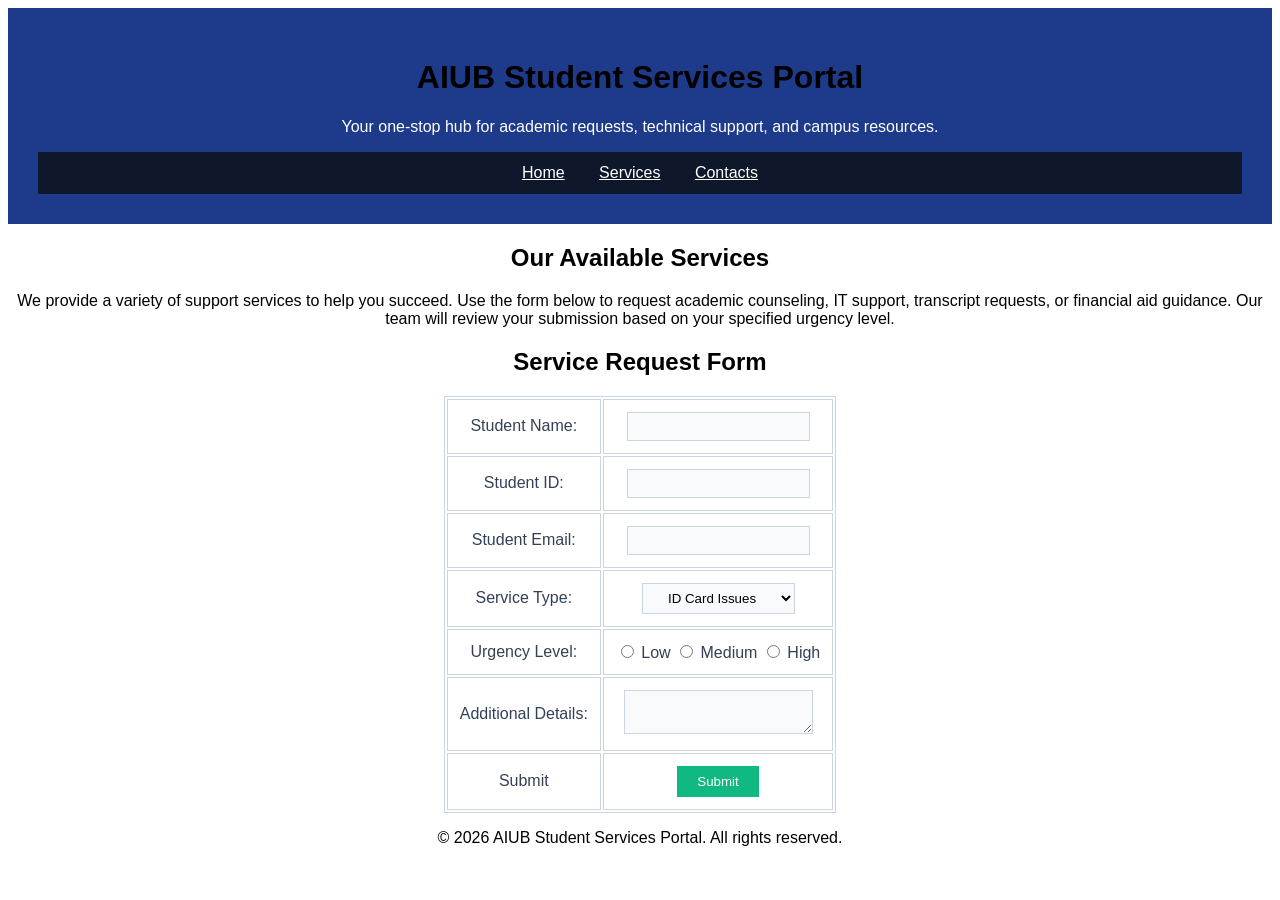
<file: Mid/CSS Lab Task/index.html>
<!DOCTYPE html>

<html>
    <head>
        <title>AIUB Portal</title>
        <meta name="author" content="Emad">
        <meta name="description" content="AIUB Portal for Digital Service Requests">
        <link rel="stylesheet" type="text/css" href="style.css">
    </head>

    <body>
        <header>
            <h1>AIUB Student Services Portal</h1>
            <p id="headerDesc">Your one-stop hub for academic requests, technical support, and campus resources.</p>

            <nav>
                <a href="#">Home</a>
                <a href="#">Services</a>
                <a href="#">Contacts</a>
            </nav>
        </header>

        <main>
            <h2>Our Available Services</h2>
            <p>We provide a variety of support services to help you succeed. Use the form below to request academic counseling, IT support, transcript requests, or financial aid guidance. Our team will review your submission based on your specified urgency level.</p>

            <h2>Service Request Form</h2>
            <form>
                <table>
                    <tr>
                        <td>Student Name:</td>
                        <td><input type="text" required></td>
                    </tr>

                    <tr>
                        <td>Student ID:</td>
                        <td><input type="text" maxlength="10" required></td>
                    </tr>

                    <tr>
                        <td>Student Email:</td>
                        <td><input type="email" required></td>
                    </tr>

                    <tr>
                        <td>Service Type:</td>
                        <td>
                            <select>
                                <option>ID Card Issues</option>
                                <option>Transcript Requests</option>
                                <option>General Inquiries</option>
                            </select>
                        </td>
                    </tr>

                    <tr>
                        <td>Urgency Level:</td>
                        <td>
                            <input type="radio" name="urgencyLevel"> Low
                            <input type="radio" name="urgencyLevel"> Medium
                            <input type="radio" name="urgencyLevel"> High
                        </td>
                    </tr>

                    <tr>
                        <td>Additional Details:</td>
                        <td><textarea name="additionalDetails"></textarea></td>
                    </tr>

                    <tr>
                        <td>Submit</td>
                        <td><input type="submit"></td>
                    </tr>
                </table>
            </form>
        </main>

        <footer>
            <p>&copy; 2026 AIUB Student Services Portal. All rights reserved.</p>
        </footer>

    </body>
</html>
</file>
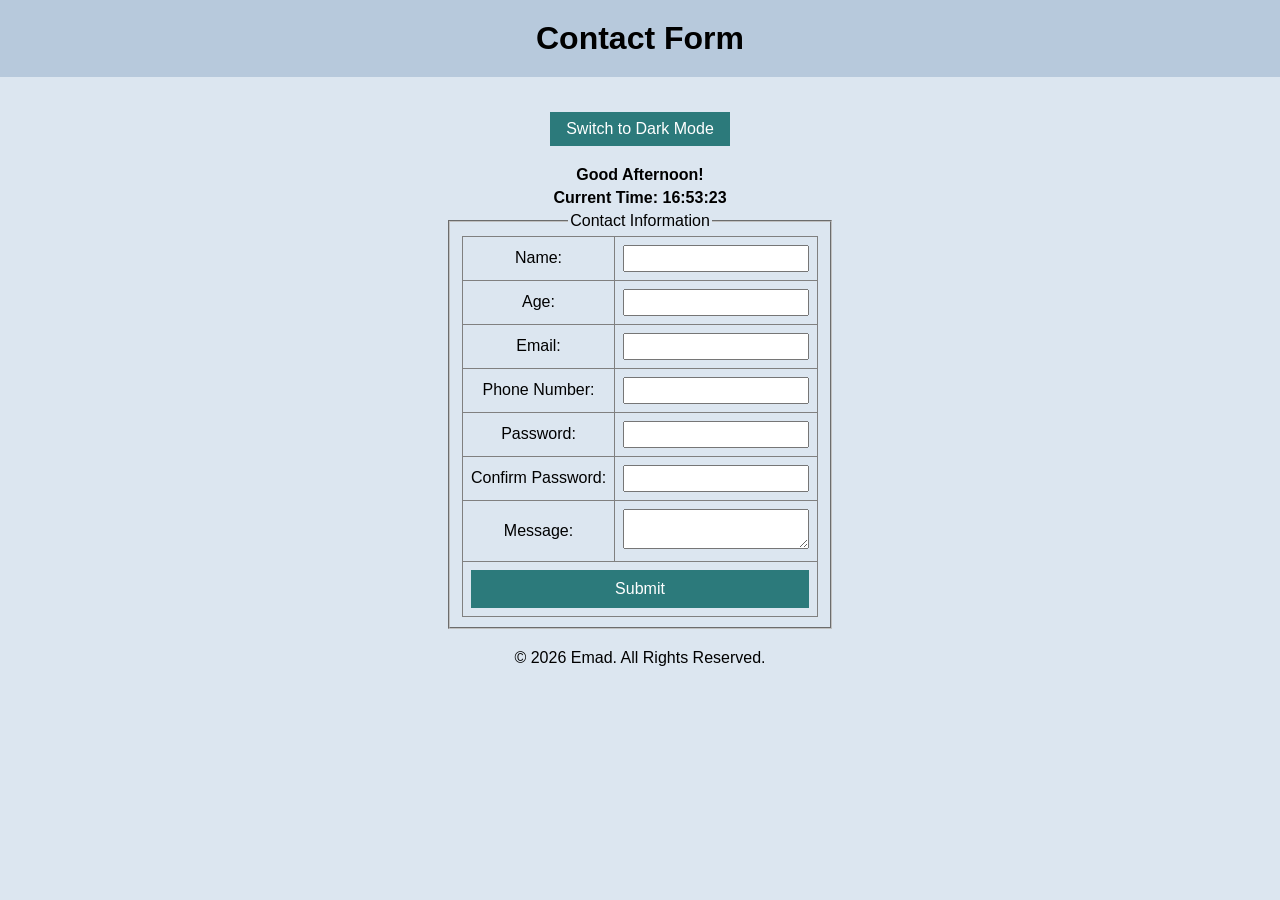
<file: Mid/JS Lab Task/index.html>
<!DOCTYPE html>
<html>
    <head>
        <title>Contact Form</title>
        <meta name="author" content="Emad">
        <meta name="description" content="Contact Form">
        <link rel="stylesheet" type="text/css" href="style.css">
        <script src="script.js"></script>
    </head>

    <body onload="startClock()">
        <h1>Contact Form</h1>
        <button id="switchBtn" onclick="ToggleMode()">Switch to Dark Mode</button>
        <p id="greeting"></p>
        <p id="clock"></p>

        <form onsubmit="handleSubmit()">
            <fieldset>
                <legend>Contact Information</legend>

                    <table border="1">
                    <tr>
                        <td><label>Name:</label></td>
                        <td><input type="text" id="name" class="input-field"></td>
                    </tr>

                    <tr>
                        <td><label>Age:</label></td>
                        <td><input type="number" id="age" class="input-field"></td>
                    </tr>

                    <tr>
                        <td><label>Email:</label></td>
                        <td><input type="email" id="email" class="input-field"></td>
                    </tr>

                    <tr>
                        <td><label>Phone Number:</label></td>
                        <td><input type="tel" id="phone" class="input-field"></td>
                    </tr>

                    <tr>
                        <td><label>Password:</label></td>
                        <td><input type="password" id="password" class="input-field"></td>
                    </tr>

                    <tr>
                        <td><label>Confirm Password:</label></td>
                        <td><input type="password" id="confirmPassword" class="input-field"></td>
                    </tr>

                    <tr>
                        <td><label>Message:</label></td>
                        <td><textarea id="message" class="input-field"></textarea></td>
                    </tr>

                    <tr>
                        <td colspan="2"><button type="submit">Submit</button></td>
                    </tr>
                    
                </table>
            </fieldset>
        </form>

        <footer>
            <p>&copy; 2026 Emad. All Rights Reserved.</p>
        </footer>
    </body>
</html>
</file>
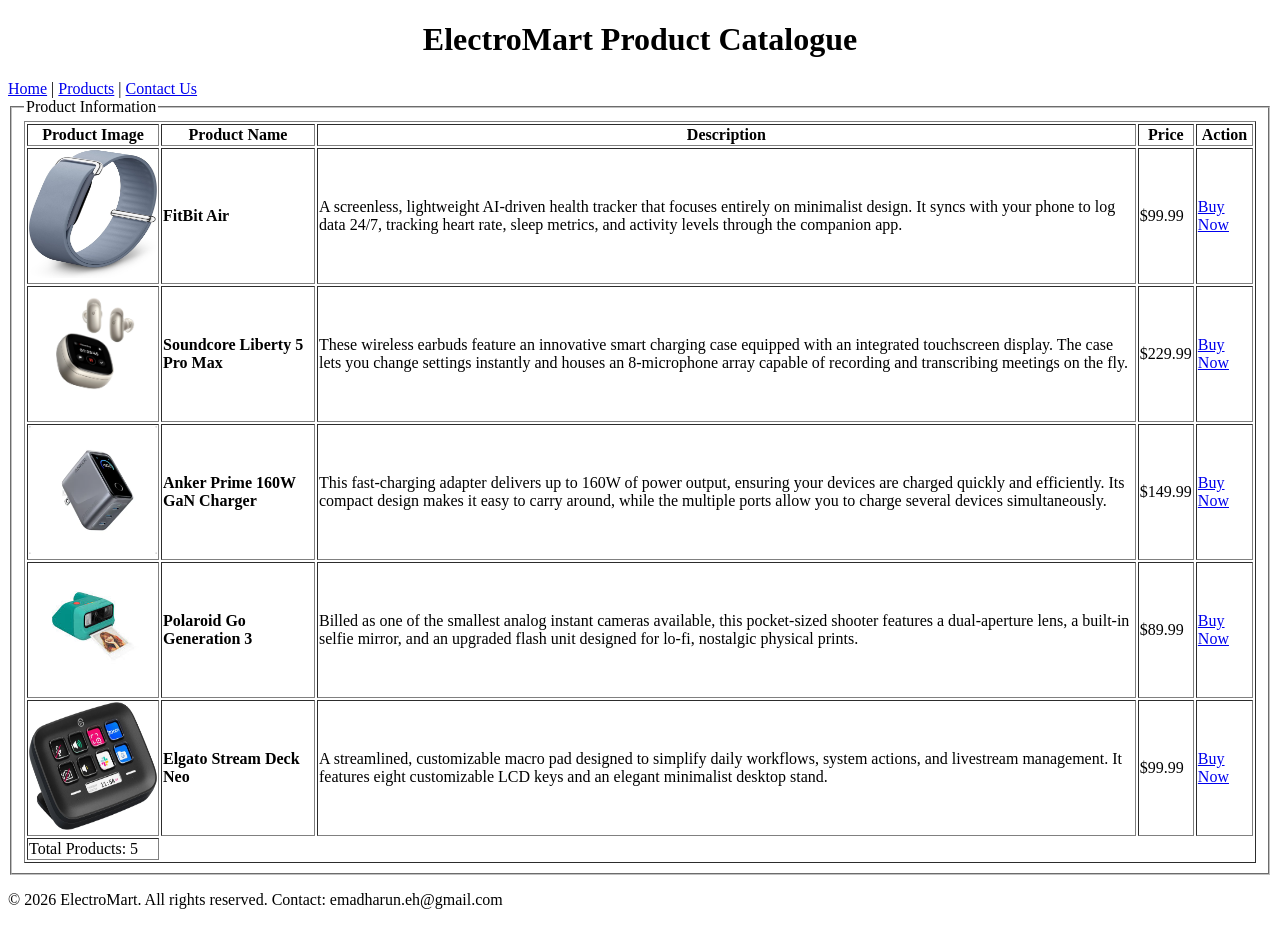
<file: Mid/Lab Task 1 V2/index.html>
<!DOCTYPE html>

<html>

<head>
    <title>ElectroMart - Product Catalogue</title>
    <meta name="author" content="Emad">
    <meta name="description" content="ElectroMart Product Catalogue">
</head>

<body>
    <center>
        <h1>ElectroMart Product Catalogue</h1>
    </center>

    <header>
        <nav>
            <a href="#">Home</a> |
            <a href="#">Products</a> |
            <a href="#">Contact Us</a>
        </nav>
    </header>

    <main>
        <article>
            <fieldset>
                <legend>Product Information</legend>

                <table border="1">
                    <tr>
                        <th>Product Image</th>
                        <th>Product Name</th>
                        <th>Description</th>
                        <th>Price</th>
                        <th>Action</th>
                    </tr>

                    <tr>
                        <td><img src="images/fitBitAir.jpg" alt="Product 1" width="128" height="128"></td>
                        <td><b>FitBit Air</b></td>
                        <td>A screenless, lightweight AI-driven health tracker that focuses entirely on minimalist design.
                            It syncs with your phone to log data 24/7, tracking heart rate, sleep metrics, and activity
                            levels through the companion app.</td>
                        <td>$99.99</td>
                        <td><a href="#">Buy Now</a></td>
                        <!-- <td><button type="button">Add to Cart</button></td>-->
                    </tr>

                    <tr>
                        <td><img src="images/libertyFiveProMax.webp" alt="Product 2" width="128" height="128"></td>
                        <td><b>Soundcore Liberty 5 Pro Max</b></td>
                        <td>These wireless earbuds feature an innovative smart charging case equipped with an integrated
                            touchscreen display. The case lets you change settings instantly and houses an 8-microphone
                            array capable of recording and transcribing meetings on the fly.</td>
                        <td>$229.99</td>
                        <td><a href="#">Buy Now</a></td>
                        <!-- <td><button type="button">Add to Cart</button></td>-->
                    </tr>

                    <tr>
                        <td><img src="images/ankerPrime160WGaNCharger.webp" alt="Product 3" width="128" height="128"></td>
                        <td><b>Anker Prime 160W GaN Charger</b></td>
                        <td>This fast-charging adapter delivers up to 160W of power output, ensuring your devices are
                            charged quickly and efficiently. Its compact design makes it easy to carry around, while the
                            multiple ports allow you to charge several devices simultaneously.</td>
                        <td>$149.99</td>
                        <td><a href="#">Buy Now</a></td>
                        <!-- <td><button type="button">Add to Cart</button></td>-->
                    </tr>

                    <tr>
                        <td><img src="images/polaroidGoGenThree.jpg" alt="Product 4" width="128" height="128"></td>
                        <td><b>Polaroid Go Generation 3</b></td>
                        <td>Billed as one of the smallest analog instant cameras available, this pocket-sized shooter
                            features a dual-aperture lens, a built-in selfie mirror, and an upgraded flash unit designed for
                            lo-fi, nostalgic physical prints.</td>
                        <td>$89.99</td>
                        <td><a href="#">Buy Now</a></td>
                        <!-- <td><button type="button">Add to Cart</button></td>-->
                    </tr>

                    <tr>
                        <td><img src="images/elgatoStreamDeckNeo.jpg" alt="Product 5" width="128" height="128"></td>
                        <td><b>Elgato Stream Deck Neo</b></td>
                        <td>A streamlined, customizable macro pad designed to simplify daily workflows, system actions, and
                            livestream management. It features eight customizable LCD keys and an elegant minimalist desktop
                            stand.</td>
                        <td>$99.99</td>
                        <td><a href="#">Buy Now</a></td>
                        <!-- <td><button type="button">Add to Cart</button></td>. -->
                    </tr>

                    <tfoot>
                        <tr>
                            <td>Total Products: 5</td>
                        </tr>
                    </tfoot>
                </table>
            </fieldset>
        </article>
    </main>

    <footer>
        <p>&copy; 2026 ElectroMart. All rights reserved. Contact: emadharun.eh@gmail.com</p>
    </footer>
</body>

</html>
</file>
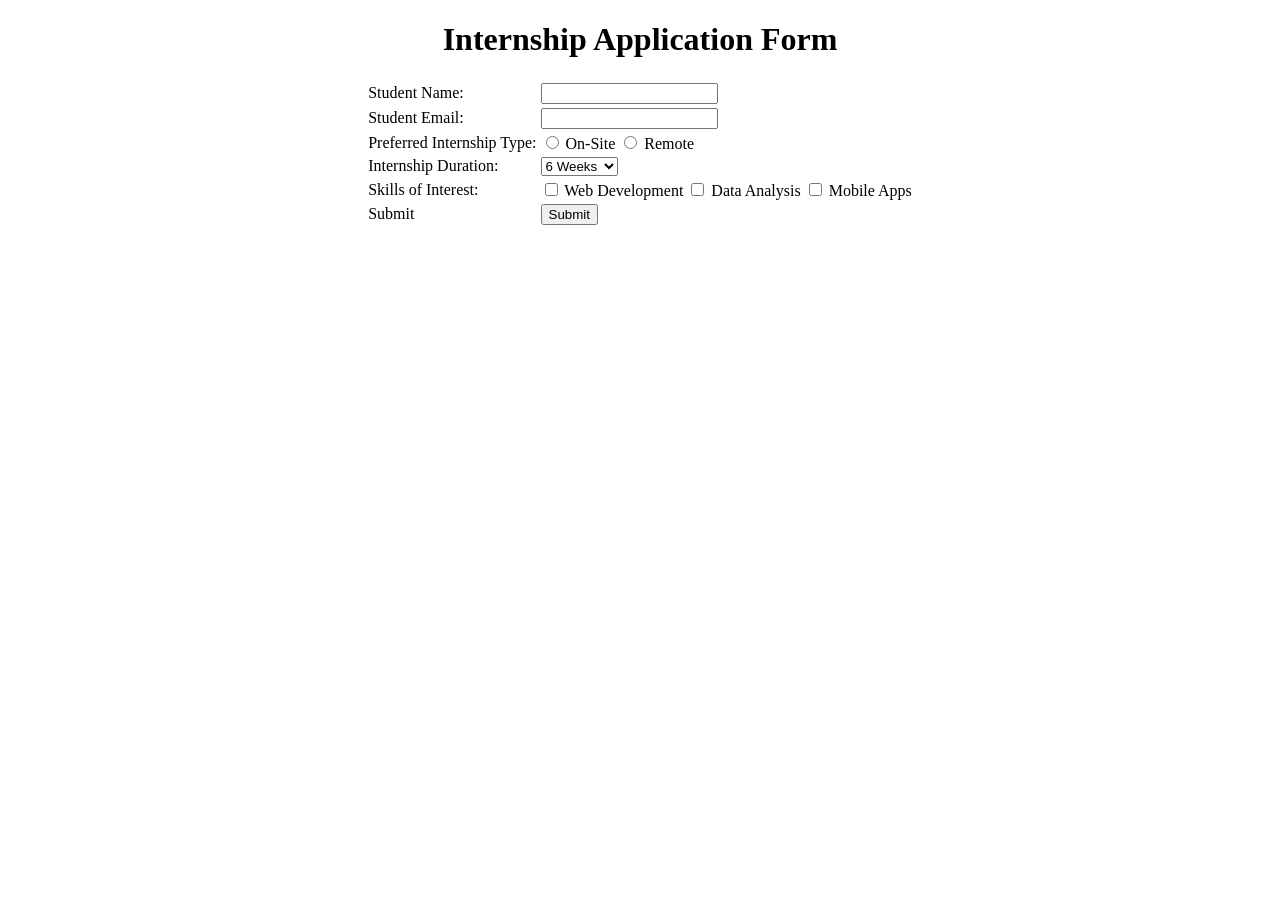
<file: Mid/LabTasksOne.html>
<!DOCTYPE html>

<html>

<head>
    <title>Lab Task One</title>
</head>

<body>
    <center>
        <h1>Internship Application Form</h1>
    </center>

    <form>
        <center>
            <table>
                <tr>
                    <td>Student Name:</td>
                    <td><input type="text" required></td>
                </tr>

                <tr>
                    <td>Student Email:</td>
                    <td><input type="email" required></td>
                </tr>

                <tr>
                    <td>Preferred Internship Type:</td>
                    <td>
                        <input type="radio" name="internshipType"> On-Site
                        <input type="radio" name="internshipType"> Remote
                    </td>
                </tr>

                <tr>
                    <td>Internship Duration:</td>
                    <td>
                        <select>
                            <option>6 Weeks</option>
                            <option>3 Months</option>
                        </select>
                    </td>
                </tr>

                <tr>
                    <td>Skills of Interest:</td>
                    <td><input type="checkbox"> Web Development
                        <input type="checkbox"> Data Analysis
                        <input type="checkbox"> Mobile Apps
                    </td>
                </tr>

                <tr>
                    <td>Submit</td>
                    <td><input type="submit"></td>
                </tr>
            </table>
        </center>
    </form>
</body>

</html>
</file>
<file: Mid/CSS Lab Task/style.css>
* {
    font-family: Arial;
    text-align: center;
}

header {
    background-color: #1e3a8a;
    padding: 30px;
    margin-bottom: 20px;
}

#headerDesc {
    font-size: 16px;
    color: white;
}

nav {
    background-color: #0f172a;
    padding: 12px;
}

nav a {
    color: white;
    margin: 15px;
}

table {
    border: 1px solid #cbd5e1;
    margin-left: auto;
    margin-right: auto; 
}

table td {
    padding: 12px;
    border: 1px solid #cbd5e1;
}

td {
    color: #334155; 
}

input[type="text"] {
    padding: 6px;
    border: 1px solid #cbd5e1;
    background-color: #f8fafc;
}
input[type="email"] {
    padding: 6px;
    border: 1px solid #cbd5e1;
    background-color: #f8fafc;
}

select {
    padding: 6px;
    border: 1px solid #cbd5e1;
    background-color: #f8fafc;
}
textarea {
    padding: 6px;
    border: 1px solid #cbd5e1;
    background-color: #f8fafc;
}

input[type="submit"] {
    background-color: #10b981;
    color: white;
    padding: 8px 20px;
    border: none;
}

input[type="submit"]:hover {
    background-color: #059669;
}

nav a:hover {
    color: #38bdf8;
}
</file>
<file: Mid/JS Lab Task/style.css>
body {
    background-color: #dce6f0;
    text-align: center;
    font-family: Arial, sans-serif;
    margin: 0;
}

h1 {
    background-color: #b7c9dc;
    padding: 20px;
    margin: 0 0 20px 0;
}

table {
    border-collapse: collapse;
}

td {
    padding: 8px;
}

fieldset {
    display: inline-block;
}

button {
    width: 100%;
    padding: 10px;
    background-color: #2c7a7b;
    color: white;
    border: none;
    font-size: 16px;
    
}

button:hover {
    background-color: #235e5f;
}

.input-field {
    width: 100%;
    padding: 4px;
    box-sizing: border-box;
}

#switchBtn {
    width: auto;
    padding: 8px 16px;
    margin: 15px 0;
}

#greeting, #clock {
    margin: 5px 0;
    font-weight: bold;
}
</file>
